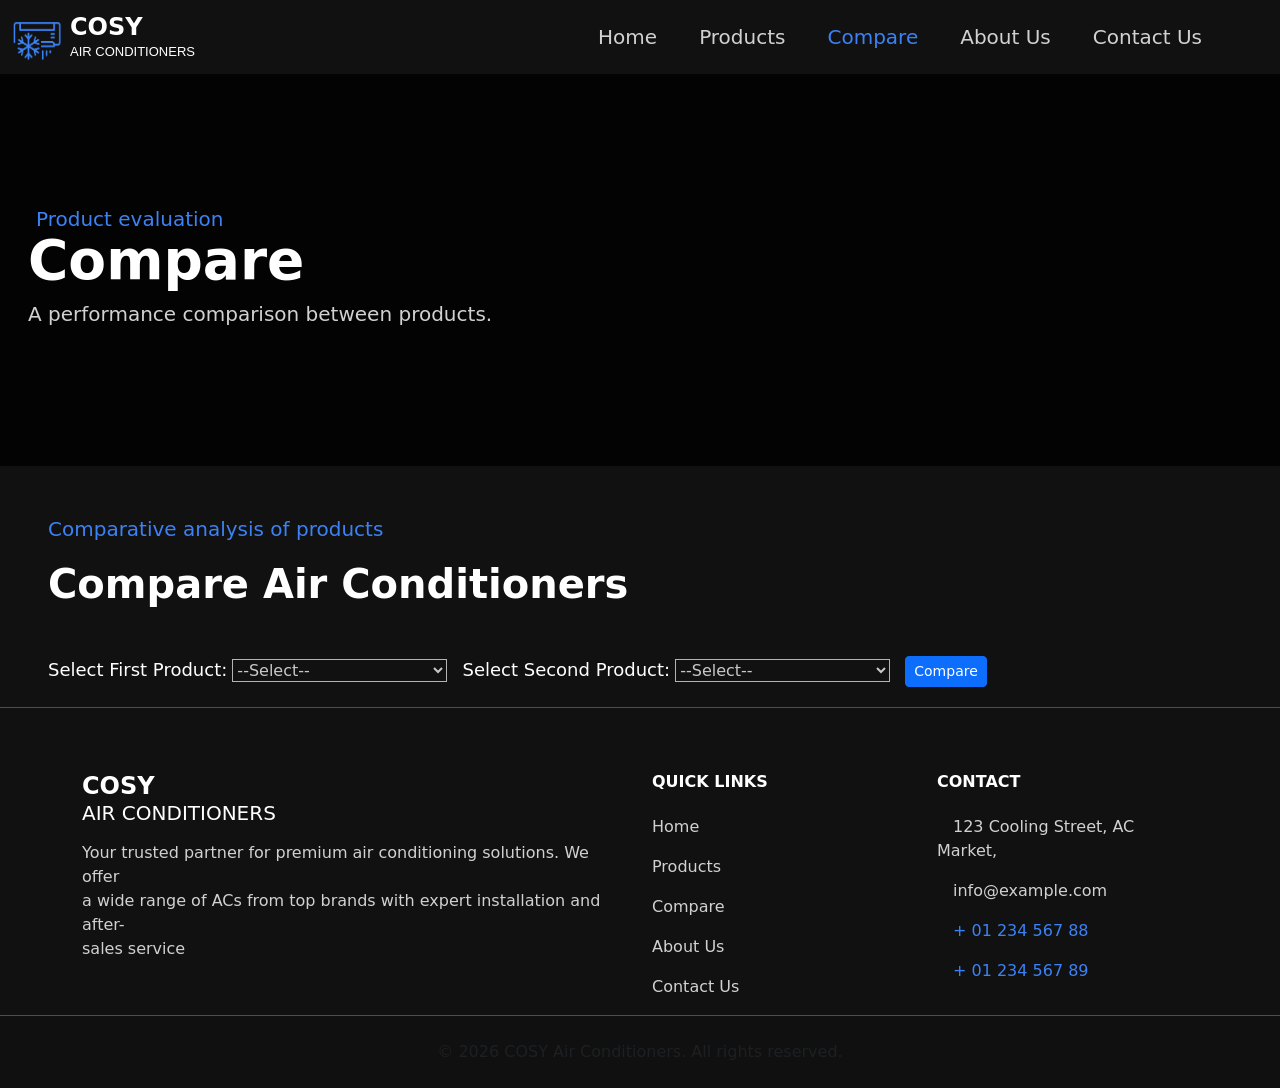
<file: Compare.html>
<!DOCTYPE html>
<html lang="en">

<head>
  <meta charset="UTF-8">
  <meta name="viewport" content="width=device-width, initial-scale=1.0">
  <title>Compare Products</title>
  <link href="https://cdn.jsdelivr.net/npm/bootstrap@5.0.2/dist/css/bootstrap.min.css" rel="stylesheet">
  <link rel="stylesheet" href="Styles.css">
  <link href="https://unpkg.com/aos@2.3.1/dist/aos.css" rel="stylesheet">
  <style>
    body {
      background-color: rgb(17, 17, 17);
      color: #fff;
    }

    .compare-card {
      border: 1px solid #555;
      border-radius: 10px;
      padding: 15px;
      margin: 10px;
      background: #222;
    }

    .compare-card img {
      width: 100px;
      height: auto;
    }

    .compare-row {
      display: flex;
      flex-wrap: wrap;
    }

    .compare-dropdown {
      margin-bottom: 20px;
    }

    select,
    button {
      margin-right: 10px;
    }

    #product1{
      background-color: rgb(17, 17, 17);
      color: rgb(200, 200, 200);
      border: 1px solid rgb(180, 180, 180) ;
    }
        #product2{
      background-color: rgb(17, 17, 17);
      color: rgb(200, 200, 200);
      border: 1px solid rgb(180, 180, 180) ;
    }
    .label{
font-size: 18px;
font-weight: 400;
    }
    #compareBtn:hover{
      background-color: rgb(17, 17, 17);
border: 1px solid rgb(59, 130, 246);
    }
    #compare-title{
      font-size: 40px;
      font-weight: 700;
    }
   
  </style>
</head>

<body>

     <!-- Nabar Start  -->
     <nav >
      <nav class="navbar navbar-expand-lg navbar-dark fixed-top "id=navbar data-aos="fade-down">
      <div class="container-fluid">
  <img  class="nav-logo mt-2 " src="LOGO (1).png" alt="Logo">
        <a class="navbar-brand ms-2" href="#" id="navbar-brand"><h4 class="logo-head mb-0 mt-0">COSY</h4><p class="logo-text mb-0 mt-0 ">AIR CONDITIONERS</p></a>
        
        <button class="navbar-toggler me-3" type="button" data-bs-toggle="collapse" data-bs-target="#navbarNavAltMarkup" aria-controls="navbarNavAltMarkup" aria-expanded="false" aria-label="Toggle navigation">
          <span class="navbar-toggler-icon"></span>
        </button>
        <div class="collapse navbar-collapse" id="navbarNavAltMarkup">
          <div class="navbar-nav ms-auto me-5" id="navbar-nav">
            <a class="nav-link active" aria-current="page" href="Index.html" id="nav-link">Home</a>
            <a class="nav-link active" aria-current="page" href="Products.html" id="nav-link">Products</a>
            <a class="nav-link active" aria-current="page" href="Compare.html" id="nav-link-active">Compare</a>
            <a class="nav-link active" aria-current="page" href="About us.html" id="nav-link">About Us</a>
            <a class="nav-link active" aria-current="page" href="Contact us.html" id="nav-link">Contact Us</a>
        
          </div>
        </div>
      </div>
    </nav>
    </nav>
    <!-- Nabar End  -->



           
        <!-- Hero Section Start -->

   <section class="  other-hero pt-3" >
  <div class="container-fluid  other-img-overlay">
    
  <p class=" other-hero-strip  ms-4 mb-4" data-aos="fade-up">Product evaluation</p>
    <h3 class=" other-hero-h3 ms-3  " data-aos="fade-up"
    data-aos-anchor-placement="center-bottom">Compare</h3>
    <br>
    <p class=" other-hero-para ms-3 mb-4 mt-1" data-aos="fade-up"
    data-aos-anchor-placement="center-bottom">A performance comparison between products.<p>
    
 

</div>
  </section>
    
    <!-- Hero Section End -->


     <!-- compare section  -->
  <p class=" other-hero-strip mt-5 ms-5 " data-aos="fade-up">Comparative analysis of products</p>


  <h2 class="mb-5 ms-5 " id="compare-title"data-aos="fade-up">Compare Air Conditioners</h2>

  <div class="compare-dropdown ms-5" >
    <label class="label">Select First Product:</label>
    <select id="product1">
      <option value="" class="select">--Select--</option>
    </select>

    <label class="label">Select Second Product:</label>
    <select id="product2">
      <option value="" class="select">--Select--</option>
    </select>

    <button id="compareBtn" class="btn btn-primary btn-sm">Compare</button>
  </div>

  <div class="compare-row" id="compareContainer"></div>

  <script>
    // List of products (from your cards)
    const products = [
      {
        id: 1,
         brand: "Voltas",
          name: "Voltas Adjustable",
          type: "Split AC",
           ton: "1.5 Ton",
        price: 62999,
         warranty: "7 Years Compressor",
          img: "product 9.jpeg"
      },
      {
        id: 2,
         brand: "Voltas",
          name: "Voltas Classic",
           type: "Window AC",
            ton: "1.5 Ton",
        price: 49999,
         warranty: "5 Years Compressor",
          img: "product 10.jpeg"
      },
      {
        id: 3,
         brand: "Blue Star",
          name: "Blue Star Inverter",
           type: "Split AC",
            ton: "1.5 Ton",
        price: 58999,
         warranty: "5 Years Compressor",
          img: "product 11.jpeg"
      },
      {
        id: 4,
         brand: "Blue Star",
          name: "Blue Star Portable",
           type: "Portable AC",
            ton: "1 Ton",
        price: 63999,
         warranty: "3 Years Compressor",
          img: "product 12.jpg"
      },
      {
        id: 1,
        brand: "Samsung",
        name: "Samsung WindFree",
        type: "Split AC",
        ton: "1.5 TON",
        price: 50999,
        warranty: "10 Years Compressor",
        features: ["WindFree Cooling", "Digital Inverter", "Triple Protector Plus"],
        img: "product 5.jpeg"
      },
      {
        id: 2,
        brand: "Samsung",
        name: "Samsung AR18",
        type: "Split AC",
        ton: "1 TON",
        price: 35999,
        warranty: "5 Years Compressor",
        features: ["Fast Cooling", "Anti-Corrosion Durafin", "Good Sleep Mode"],
        img: "product 6.jpeg"
      },
      {
        id: 3,
        brand: "Daikin",
        name: "Daikin FTKF Series",
      type: "Split AC",
        ton: "1.5 TON",
        price: 44999,
      warranty: "8 Years Compressor",
        features: ["Coanda Airflow", "Power Chill", "Econo Mode"],
        img: "product 7.jpeg"
      },
      {
        id: 4,
        brand: "Daikin",
        name: "Daikin JTKJ Series",
        type: "Split AC",
        ton: "1 TON",
      price: 40999,
        warranty: "10 Years Compressor",
        features: ["3D Airflow", "PM 2.5 Filter", "Silent Operation"],
        img: "product 8.jpeg"
      },
      {
    id: 5,
    brand: "Whirlpool",
    name: "Whirlpool Magicool Pro",
    type: "Split AC",
    ton: "1.5 TON",
    price: 42999,
  warranty: "5 Years Compressor",
    features: ["3D Cool Technology", "Turbo Cool", "Anti-bacterial Filter"],
    img: "product 1.jpeg"
  },
  {
    id: 6,
    brand: "Whirlpool",
    name: "Whirlpool Supreme Cool",
    type: "Window AC",
    ton: "1 TON",
    price: 48999,
    warranty: "3 Years Compressor",
    features: ["6th Sense Technology", "Sleep Mode", "Dust Filter"],
    img: "product 2.jpeg"
  },
  {
    id: 7,
    brand: "LG",
    name: "LG Dual Inverter",
    type: "Split AC",
    ton: "1.5 TON",
    price: 52999,
    warranty: "10 Years Compressor",
    features: ["Dual Inverter Compressor", "4-Way Swing", "HD-Filter"],
    "img": "product 3.jpeg"
  },
  {
    id: 8,
    brand: "LG",
    name: "LG Convertible 5-in-1",
    type: "Split AC",
    ton: "2 TON",
    price: 48999,
    warranty: "5 Years Compressor",
    features: ["5-in-1 Convertible", "5-in-1 Convertible", "Monsoon Comfort"],
    img: "product 4.jpeg"
  },

   
    
  {
    id: 9,
    brand: "Whirlpool",
    name: "Whirlpool Magicool Pro",
    type: "Split AC",
    ton: "1.5 TON",
    price: 42999,
    warranty: "5 Years Compressor",
    features: ["3D Cool Technology", "Turbo Cool", "Anti-bacterial Filter"],
    img: "product 1.jpeg"
  },
  {
    id: 10,
    brand: "Whirlpool",
    name: "Whirlpool Supreme Cool",
    type: "Window AC",
    ton: "1 TON",
    price: 48999,
    warranty: "3 Years Compressor",
    features: ["6th Sense Technology", "Sleep Mode", "Dust Filter"],
    img: "product 2.jpeg"
  },
  {
    id: 11,
    brand: "LG",
    name: "LG Dual Inverter",
    type: "Split AC",
    ton: "1.5 TON",
    price: 52999,
    warranty: "10 Years Compressor",
    features: ["Dual Inverter Compressor", "4-Way Swing", "HD-Filter"],
    img: "product 3.jpeg"
  },
  {
    id: 12,
    brand: "LG",
    name: "LG Convertible 5-in-1",
    type: "Split AC",
    ton: "2 TON",
    price: 48999,
    warranty: "5 Years Compressor",
    features: ["5-in-1 Convertible", "5-in-1 Convertible", "Monsoon Comfort"],
    img: "product 4.jpeg"
  }

  ];




    const product1Select = document.getElementById("product1");
    const product2Select = document.getElementById("product2");
    const compareContainer = document.getElementById("compareContainer");

    // Populate dropdowns
    products.forEach(p => {
      const option1 = document.createElement("option");
      option1.value = p.id;
      option1.textContent = p.name;
      product1Select.appendChild(option1);

      const option2 = document.createElement("option");
      option2.value = p.id;
      option2.textContent = p.name;
      product2Select.appendChild(option2);
    });

    document.getElementById("compareBtn").addEventListener("click", () => {
      const id1 = parseInt(product1Select.value);
      const id2 = parseInt(product2Select.value);

      if (!id1 || !id2) {
        alert("Select two products to compare!");
        return;
      }
      if (id1 === id2) {
        alert("Select two different products!");
        return;
      }

      const p1 = products.find(p => p.id === id1);
      const p2 = products.find(p => p.id === id2);

      // Build comparison cards
      compareContainer.innerHTML = `
      <div class="compare-card col-md-5">
        <img src="${p1.img}" alt="${p1.name}">
        <h5>${p1.name}</h5>
        <p><strong>Brand:</strong> ${p1.brand}</p>
        <p><strong>Type:</strong> ${p1.type}</p>
        <p><strong>Capacity:</strong> ${p1.ton}</p>
        <p><strong>Price:</strong> PKR ${p1.price.toLocaleString()}</p>
        <p><strong>Warranty:</strong> ${p1.warranty}</p>
      </div>
      <div class="compare-card col-md-5">
        <img src="${p2.img}" alt="${p2.name}">
        <h5>${p2.name}</h5>
        <p><strong>Brand:</strong> ${p2.brand}</p>
        <p><strong>Type:</strong> ${p2.type}</p>
        <p><strong>Capacity:</strong> ${p2.ton}</p>
        <p><strong>Price:</strong> PKR ${p2.price.toLocaleString()}</p>
        <p><strong>Warranty:</strong> ${p2.warranty}</p>
      </div>
    `;
    });
  </script>


      <!--  Main-Footer Start  -->
<footer class="text-center text-lg-start  text-muted pt-3" style="  background-color: rgb(17, 17, 17); border-top: 1px solid rgb(78, 78, 78);" >
  <!-- Section: Social media -->

  <!-- Section: Links  -->
  <section class="">
    <div class="container text-left text-md-start mt-5 ">
      <!-- Grid row -->
      <div class="row mt-3">
        <!-- Grid column -->
        <div class="col-lg-6 col-md-12 col-12 ms-0 " id="company-section" data-aos="fade-up">
          <!-- Content -->
          <h4 class="text-uppercase fw-bold mb-0 " >
            <i class="fas fa-gem me-0"></i>COSY
          </h4>
          <h5 class=" text-uppercase mb-3"> Air Conditioners</h5>
          <p class="footer-text">
          Your trusted partner for premium air conditioning solutions. We offer <br> a wide range of ACs from top brands with expert installation and after-<br>sales service
          </p>
        </div>
        <!-- Grid column -->

        <!-- Grid column -->
        <!-- <div class="col-md-2 col-lg-2 col-xl-2 mx-auto mb-4">
    
        </div> -->
        <!-- Grid column -->

        <!-- Grid column -->
        <div class="col-lg-3 col-md-12 col-12" data-aos="fade-up">
          <!-- Links -->
          <h6 class="text-uppercase fw-bold mb-4 ">
            Quick links
          </h6>
          <p  class="footer-text">
            <a href="Index.html" class="text-reset" id="home" >Home</a>
          </p>
          <p class="footer-text">
            <a href="Products.html" class="text-reset">Products</a>
          </p>
          <p class="footer-text">
            <a href="Compare.html" class="text-reset">Compare</a>
          </p>
          <p class="footer-text">
            <a href="About us.html" class="text-reset">About Us</a>
          </p>
             <p class="footer-text">
            <a href="Contact us.html" class="text-reset">Contact Us</a>
          </p>
        </div>
        <!-- Grid column -->

        <!-- Grid column -->
        <div class="col-lg-3 col-md-12 col-12" data-aos="fade-up">
          <!-- Links -->
          <h6 class="text-uppercase fw-bold mb-4">Contact</h6>
          <p class="footer-text"><i class="fas fa-home me-3"></i> 123 Cooling Street, AC Market,</p>
          <p class="footer-text">
            <i class="fas fa-envelope me-3"></i>
            info@example.com
          </p>
          <p class="footer-text" style="color: rgb(59, 130, 246);"><i class="fas fa-phone me-3"></i> + 01 234 567 88</p>
          <p class="footer-text" style="color: rgb(59, 130, 246);"><i class="fas fa-print me-3"></i> + 01 234 567 89</p>
        </div>
        <!-- Grid column -->
      </div>
      <!-- Grid row -->
    </div>
  </section>
  <!-- Section: Links  -->

  <!-- Copyright -->
  <div class="text-center p-4" style="background-color: rgba(0, 0, 0, 0.05); border-top: 1px solid rgb(78, 78, 78);">
    © 2026 COSY Air Conditioners. All rights reserved.
    <!-- <a class="text-reset fw-bold" href="https://mdbootstrap.com/"> COSY Air Conditioners. All rights reserved.</a> -->
  </div>
  <!-- Copyright -->
</footer>
    <!-- Main-Footer End  -->
    <script src="https://unpkg.com/aos@2.3.1/dist/aos.js"></script>
    <script>
      AOS.init();
    </script>

</body>

</html>
</file>
<file: Styles.css>
*{
  
  text-decoration: none;

}

/* =================  Home page CSS  ================= */


/*======= Navbar CSS =======*/
.nav-logo{
  width: 50px;
  height: 40px;
 
}
  .logo-head{
    font-weight: bold;
    
  }
  .logo-text{
    font-weight: 100;
    font-size: 13px;
    font-family: 'Gill Sans', 'Gill Sans MT', Calibri, 'Trebuchet MS', sans-serif;
  }

#navbar{
  background-color:rgb(17, 17, 17) ;
  
}


.navbar-toggler{
border: none;

}


.navbar-toggler-icon{
height: 20px;
width: 20px;
}
#navbar-nav{
  gap: 6px;
}
#navbar-brand{
  color: white;
  font-weight: bold;
  font-size: 17;
}

#nav-link{

  color: rgb(209, 209, 209);
  font-weight: 400;
 padding: 6px 18px;
 font-size: 20px;
  
}
#nav-link:hover{
  
  color:rgb(59, 130, 246);
  border-radius: 6px;
 padding: 6px 18px;

}
#nav-link-active{
 font-size: 20px;

  font-weight: 400;
 padding: 6px 18px;
 color:rgb(59, 130, 246);

 padding: 6px 18px;
  
}

/*======= Navbar CSS =======*/


/*======= Hero section CSS =======*/

.hero{
  width: 100%;


  background-image: url(https://i.pinimg.com/1200x/a2/39/94/a23994071dffbfa334f370341080cb1c.jpg);
  color: white;
  /* text-align: center; */
  background-size: cover;
  /* background-position:center; */
  display: flex;
flex-direction: column;
  justify-content: center;
  align-items: start;

}
.hero-logo{
  width: 30px;
  height: 20px;
}
.img-overlay{
  width: 100%;
  height: 100vh;
  background-color:rgb(0, 0, 0, 0.8) ;
  display: flex;
  flex-direction: column;
  justify-content: center;
  align-items: start;
  padding-top: 90px;

}


  

.hero-h1{
  font-size: 55px;
/* font-family:'Franklin Gothic Medium', 'Arial Narrow', Arial, sans-serif; */
  font-weight:bold;
   color: white; 
   line-height: 50px;

  
}
.hero-span{
  font-size: 42px;
/* font-family:'Franklin Gothic Medium', 'Arial Narrow', Arial, sans-serif; */
  font-weight:bold;
  color: rgb(209, 209, 209);
   line-height: 50px;

  
}

  .hero-para{
/* font-family:'Segoe UI', Tahoma, Geneva, Verdana, sans-serif; */
font-size: 20px;
  color: rgb(209, 209, 209);

  }
  .hero-strip{
    /* font-family:Verdana, Geneva, Tahoma, sans-serif; */
font-size: 20px;
font-weight: 400;
color:rgb(59, 130, 246);
 
  
  

  }

  #hero-right-side{
    width: 520px;    
  }

.hero-right-img{
   
 
  height: 40vh;
  border-radius: 20px;
}



/*======= Hero section CSS =======*/


/*======= Home Detail Cards CSS =======*/

.home-card{
  width: 100%;
  color:white ;
  text-align: center;
  background-size: cover;
  /* background-position:center; */
  display: flex;
flex-direction: column;
  justify-content: center;
  align-items: center;

}

.home-card-strip{
    /* font-family:Verdana, Geneva, Tahoma, sans-serif; */
font-size: 17px;
font-weight: 400;
color:rgb(59, 130, 246);
 

  }
.home-card-h2{
  font-weight: bold;
}
.home-card-h2:hover{
  color:rgb(59, 130, 246);
 
}
.home-card-para{
  color:rgb(209, 209, 209) ;

}
#detail-card {

  transition: transform 0.4s ease;
}

#detail-card:hover{
  transform: scale(1.1);



}




/* cards  */
/* From Uiverse.io by Li-Deheng */ 
.like-dislike-container {
  --dark-grey: #c2c1c1;
  --middle-grey: #767676;
  --lightest-grey: linear-gradient(#1b1b1b,#333333);
  --border-radius-main: 10px;
  --border-radius-icon: 50px;
  position: relative;
  display: flex;
  text-align: center;
  flex-direction: column;
  align-items: center;
  cursor: default;
  color: var(--dark-grey);
  opacity: .9;
  margin: auto;
  padding: 1.5rem;
  font-weight: 600;
  background: var(--lightest-grey);
  max-width: max-content;
  border-radius: var(--border-radius-main);
  box-shadow: rgba(53, 53, 53, 0.25) 0px 54px 55px, rgba(73, 73, 73, 0.12) 0px -12px 30px, rgba(73, 73, 73, 0.12) 0px 4px 6px, rgba(110, 110, 110, 0.17) 0px 12px 13px, rgba(0, 0, 0, 0.09) 0px -3px 5px;;
  transition: .2s ease all;
}

.like-dislike-container:hover {
  box-shadow: rgba(53, 53, 53, 0.25) 0px 54px 55px, rgba(73, 73, 73, 0.12) 0px -12px 30px, rgba(73, 73, 73, 0.12) 0px 4px 6px, rgba(110, 110, 110, 0.17) 0px 12px 13px, rgba(0, 0, 0, 0.09) 0px -3px 5px;;


}

.like-dislike-container .tool-box {
  position: absolute;
  display: flex;
  align-items: center;
  justify-content: center;
  width: 2.5rem;
  height: 2.5rem;
  top: 0;
  right: 0;
  border-radius: var(--border-radius-main);
  
}

.like-dislike-container .btn-close {
  display: flex;
  align-items: center;
  justify-content: center;
  text-align: center;
  width: .8rem;
  height: .8rem;
  color: transparent;
  font-size: 0;
  cursor: pointer;
  background-color: #ff000080;
  border: none;
  border-radius: var(--border-radius-main);
  transition: .2s ease all;
  
}

.like-dislike-container .btn-close:hover {
  width: 1rem;
  height: 1rem;
  font-size: 1rem;
  color: #ffffff;
  background-color: #ff0000cc;
  box-shadow: var(--shadow-active);
  
}

.like-dislike-container .btn-close:active {
  width: .9rem;
  height: .9rem;
  font-size: .9rem;
  color: #ffffffde;
  --shadow-btn-close: 0 3px 3px 0 #00000026;
  box-shadow: var(--shadow-btn-close);

}


  #home-card:hover{

  border: 1px solid rgb(59, 130, 246) ;
  }
  .text-head{
    color: white;
  }
  .text-content{
    font-weight: 100;
    color: rgb(209, 209, 209);
  }
  .card-icon{

    width: 50px;
    height: 50px;
  }

/*======= Home Detail Cards CSS =======*/


/*======= Home Products CSS =======*/

.partner-brands{
  width: 100%;

  color:white ;
  text-align: center;
  background-size: cover;
  /* background-position:center; */
  display: flex;
flex-direction: column;
  justify-content: center;
  align-items: center;

}
.brands-strip{
    /* font-family:Verdana, Geneva, Tahoma, sans-serif; */
font-size: 20px;
font-weight: 400;
   color:rgb(59, 130, 246); 
  
  

  }
.brands-h2{
  font-weight: bold;
}

.brands-para{
color: rgb(209, 209, 209);

}
.brands-btn{
  display: flex;
gap: 40px;
flex-wrap: wrap;

  
}



/* btn  */
/* From Uiverse.io by e-coders */ 
.brands {
  --lightest-grey: linear-gradient(#000000,#222222);

 appearance: none;
 border-radius: 0.900rem;
 box-sizing: border-box;
  color:rgb(190, 190, 190);


 cursor: pointer;
 display: inline-block;
 font-family: Roobert,-apple-system,BlinkMacSystemFont,"Segoe UI",Helvetica,Arial,sans-serif,"Apple Color Emoji","Segoe UI Emoji","Segoe UI Symbol";
 font-size: 16px;
 background: var(--lightest-grey);
 
 border: 1px solid rgb(190, 190, 190);
 font-weight: 600;
 line-height: normal;
 margin: 0;
 min-height: 3.75em;
 min-width: 0;
 outline: none;
 padding: 1em 2.3em;
 text-align: center;
 text-decoration: none;
 transition: all 300ms cubic-bezier(.23, 1, 0.32, 1);
 user-select: none;
 -webkit-user-select: none;
 touch-action: manipulation;
 will-change: transform;
}

.brands:disabled {
 pointer-events: none;
}

.brands:hover {
  background-color: transparent;

 color: #fff;

border: 1px solid rgb(59, 130, 246);


 box-shadow: rgba(0, 0, 0, 0.25) 0 8px 15px;
 transform: translateY(-2px);
}

.brands:active {
 box-shadow: none;
 transform: translateY(0);
}
/* btn  */


/*======= Home Products CSS =======*/


/*======= Feature Products CSS =======*/


.Feature-text{
  color:white;
  width: 100%;
margin-left: 0px;
  text-align: left;
  background-size: cover;
  /* background-position:center; */
  display: flex;
flex-direction: column;
  justify-content: center;
  align-items: start;

}
.Feature-h2{
  font-weight: bolder;
  line-height: 0;
}
.Feature-h2:hover{ 
  color: rgb(59, 130, 246);

}
.Feature-para{
color: rgb(209, 209, 209);


}
/* Learn More btn  */
/* From Uiverse.io by reshades */ 


.view-all {
color: white;
  background-color:transparent;
  border: 2px solid  rgb(78, 78, 78);
  
  width: 8.5em;
  height: 2.9em;
  border-radius: 11px;
  text-align: right;
  transition: all 0.6s ease;
}

.view-all:hover {
background-color: rgb(209, 209, 209);
  /* border: 1px solid  rgb(59, 130, 246); */
color:rgb(17, 17, 17); 
  cursor: pointer;
}

.view-all svg {
  width: 1.1em;

  margin: 0.3em 0.8em 1em;
  position: absolute;
  display: flex;
  transition: all 0.6s ease;
  color:rgb(190, 190, 190);



}
.view-all:hover a{
  color: rgb(17, 17,17);
}

.view-all:hover svg {
  transform: translateX(5px);
color:rgb(17, 17, 17); 


}

.text-btn {
  margin: 0 1.5em;

}
.view-link{
  text-decoration: none;
  color:rgb(190, 190, 190);

}






/*==== Cards CSS ====*/

#cards{
  background: linear-gradient(rgb(26, 26, 26),rgb(39, 39, 39));
  border-radius: 20px;
  transition: transform 0.4s ease;
  box-shadow: rgba(53, 53, 53, 0.25) 0px 54px 55px, rgba(73, 73, 73, 0.12) 0px -12px 30px, rgba(73, 73, 73, 0.12) 0px 4px 6px, rgba(110, 110, 110, 0.17) 0px 12px 13px, rgba(0, 0, 0, 0.09) 0px -3px 5px

  }


  .card__badge {
  position: absolute;
  top: 12px;
  right: 12px;
  background:rgb(0, 0, 0);
  color:rgb(255, 255, 255) ;
  padding: 0.25em 0.5em;
  border-radius: 999px;
  font-size: 0.7em;
  font-weight: 700;


}

#cards:hover{
  transform: scale(1.1);
box-shadow: rgba(46, 46, 46, 0.48) 6px 2px 16px 0px, rgba(70, 70, 70, 0.8) -6px -2px 16px 0px;

}

.card-img-top{
  height: 28vh;
}


.card__text {
  display: flex;
  flex-direction: column;
  gap: 0.25em;
}

.card__title {
  color: white;
  font-size: 1.1em;
  margin: 0;
  font-weight: 700;
  transition: all 0.3s ease;
}

.star-rating{
  width: 15px;
  height: 15px;
}
.rate-stars{
  color: rgb(190, 190, 190);
}
.card__description {
  color: rgb(190, 190, 190);
  font-size: 0.75em;
  margin: 0;
  opacity: 0.7;
  transition: all 0.3s ease;
}

.card__footer {
  display: flex;
  justify-content: space-between;
  
  align-items: center;
  margin-top: auto;
}
.card-list{
  font-size: 13px;
  color: rgb(190, 190, 190);

}
.card__price {
  font-weight: 700;
  color: rgb(235, 235, 235);

  font-size: 1.2em;
  transition: all 0.3s ease;
}
.caption{
  font-size: 13px;
  color: rgb(255, 255, 255);


}
.btn-card-1{
  font-weight: 400; 
  font-size: 15px;
  background-color:rgb(17, 17, 17);
  color: white;
  border: 1px solid rgb(78, 78, 78);
  width: 90px; 
margin-left:0 ;
border-radius: 6px;

}
.btn-card-1:hover{ 
  border: 1px solid rgb(59, 130, 246);


}

.btn-card-2{
  font-weight: 400; 
  font-size: 15px;
  color: white;
  background-color: rgb(59, 130, 246);
  border: 1px solid rgb(190, 190, 190);
  width: 90px; 
  border-radius: 6px;

}
.btn-card-2:hover{ 
  background-color: rgb(17, 17, 17);
  border: 1px solid rgb(59, 130, 246);
  color: white;
}
#btn-container{
  margin-left: 0;
}





/*====  Cards CSS ====*/

/*======= Feature Products CSS =======*/


/*======= Sub Footer CSS =======*/

.sub-footer{
  width: 100%;
background-color: black;
  
  text-align: center;
  background-size: cover;
  /* background-position:center; */
  display: flex;
flex-direction: column;
  justify-content: center;
  align-items: center;

   border-top: 1px solid rgb(78, 78, 78);
   

}
.sub-footer-h2{
  color: white;
  font-size: 30px;
  font-weight: bolder;
  
}
.sub-footer-para{
color: rgb(209, 209, 209);
  
}
.sub-btn1{
  background-color: rgb(59, 130, 246) ;
  border-radius: 7px;
 box-shadow: rgb(38, 57, 77) 0px 20px 30px -10px;
}
.sub-btn1:hover{

  border: 1px solid rgb(59, 130, 246);
  --lightest-grey: linear-gradient(#1d1d1d,#333333);
background: var(--lightest-grey);
  box-shadow: rgb(38, 57, 77) 0px 20px 30px -10px;
}

.sub-btn2{
  --lightest-grey: linear-gradient(#1d1d1d,#333333);
  background: var(--lightest-grey);
  border-radius: 7px;
  

  border: 1px solid rgba(209, 209, 209);
}
.sub-btn2:hover{
  background-color:rgba(46, 46, 46, 0.8) ;
  border: 1px solid rgb(59, 130, 246) ;
}
.compare-btn{
  color:white  ;
  font-weight:600;
  text-decoration: none;
}
.compare-btn:hover{
  color:white  ;

  
}
.contact-btn{
  color:rgb(255, 255, 255);
  font-weight:600;

  text-decoration: none;
}
.contact-btn:hover{
  color:rgb(255, 255, 255);

}

/*======= Sub Footer CSS =======*/



/*======= Main Footer CSS =======*/

.text-reset{
  text-decoration: none;
  

}
.text-reset:hover{
text-decoration: underline solid rgb(59, 130, 246);
  
 }

.text-uppercase{
color:white;

}
.footer-text{
  color: rgb(209, 209, 209);
}

/*======= Main Footer CSS =======*/

/* =================  Home page CSS  ================= */



/* =================  Product page CSS  ================= */



/*======= Hero Section CSS =======*/

.other-hero{
  width: 100%;


  background-image: url(https://i.pinimg.com/1200x/a2/39/94/a23994071dffbfa334f370341080cb1c.jpg);
  color: white;
  background-size: cover;
  /* background-position:center; */
  display: flex;
flex-direction: column;
  justify-content: center;
  align-items: start;

}
.other-img-overlay{
  width: 100%;
  height: 50vh;
  background-color:rgb(0, 0, 0, 0.8) ;
  display: flex;
  flex-direction: column;
  justify-content: center;
  align-items: start;
  padding-top: 90px;

}

.other-hero-strip{
    /* font-family:Verdana, Geneva, Tahoma, sans-serif; */
font-size: 20px;
font-weight: 400;
color:rgb(59, 130, 246);
 

  }
  

.other-hero-h3{
  font-size: 55px;
/* font-family:'Franklin Gothic Medium', 'Arial Narrow', Arial, sans-serif; */
  font-weight:bold;
   color: white; 
   line-height: 5px;

  
}


  .other-hero-para{
/* font-family:'Segoe UI', Tahoma, Geneva, Verdana, sans-serif; */
font-size: 20px;
  color: rgb(209, 209, 209);

  }

/*======= Filter Button CSS =======*/


  .filter-btn {
  padding: 8px 15px;
  margin: 5px;
  border: none;
  background: #ddd;
  cursor: pointer;
  border-radius: 5px;
  transition: 0.3s;
}

.filter-btn:hover {
  background: #999;
  color: white;
}

.filter-btn.active {
  background: #007bff;
  color: white;
}


/*======= Filter Button CSS =======*/




/* =================  Product page CSS  ================= */




/* =================  About page CSS  ================= */


/*======= About Section CSS =======*/
.about-img{
  
  width: 100%; 
  border-radius: 10px;
 
}



.para-about{
  color: rgb(209, 209, 209);
}
.story-title{
  font-size: 22px;
  font-weight: 400;
  color: rgb(59, 130, 246);
}
.heading-texts{
  color: white;
  font-weight: bold;
}



#about-banner{
  width: 100%;
  background-color:black ;
  text-align: center;
  display: flex;
  flex-direction: column;
  justify-content: center;
  align-items: center;

}
#container-row{

  display: flex;
  flex-direction:row;
    gap: 115px;


}

.data-h2{
  font-size: 40px;
  font-weight: bold;
   color: rgb(209, 209, 209); 

}
.data-para{
   color:  rgb(59, 130, 246); 
  

}
#about-data{
  display: flex; 
  flex-direction: column;
   gap: 0px;
}



/*======= About Section CSS =======*/



/*======= About Cards CSS =======*/
.about-card{
  width: 100%;


  color:white;
  text-align: center;
  background-size: cover;
  /* background-position:center; */
  display: flex;
flex-direction: column;
  justify-content: center;
  align-items: center;

}
.about-card-h2{
  font-weight: bold;
}
.about-card-para{color: rgb(209, 209, 209);

}
/*======= About Cards CSS =======*/



/*======= Detailed section  CSS =======*/

.left-box { 
margin-top: 80px;
  
}
.right-box{

  border: 1px solid  rgb(78, 78, 78);
  padding: 15px 15px;
  border-radius: 12px;
}
.about-img{
  
  width: 100%; 
  border-radius: 10px;
}
.time{
  color:rgb(209, 209, 209);

}
.para-about{
 
  color:rgb(209, 209, 209);
}
.story{
  font-size: 18px;
  font-weight: 400;
  color:  rgb(59, 130, 246);
}
.heading-text{
  color:white;
  font-weight: bold;
}
.img-para{
  color:rgb(209, 209, 209);
  font-size: 15px;
}
.img-heading{
  font-size: 19px;
  color: white;
}

/*======= Detailed section  CSS =======*/

/* =================  About page CSS  ================= */



/* =================  Contact Us page CSS  ================= */

#left-row{
  border: 1px solid rgb(78, 78, 78); 

  border-radius: 10px;
  padding: 10px;
  --lightest-grey: linear-gradient(#1f1f1f,#1b1919);
  background: var(--lightest-grey);
}



.box-title{ 
  color: white;
  font-size:21px ;
  font-weight: 600;
}
.box-para{
  color:rgb(209, 209, 209);
font-size: 18xpx;
}
.form-icon{
  width: 18px;
  height: 18px;
}
#right-row{
  --lightest-grey: linear-gradient(#1f1f1f,#1b1919);
  background: var(--lightest-grey);
  border: 1px solid rgb(78, 78, 78); 
  

  border-radius: 10px;
  padding: 10px;
}

#label-name{ 

  color: white;
  font-size:18px ;
  font-weight: 400;
}
.form-control{ 
  background-color: rgb(17, 17, 17);
  
  border: 1px solid  rgb(78, 78, 78);

}
.form-control:hover{ 
  border: 1px solid  rgb(59, 130, 246);

}
.right-title{ 
  color: white;
  font-size:25px ;
  font-weight: 500;
}
#form-btn{
  font-weight: 500; 
  font-size: 20px;
  color: white;
  background-color: rgb(59, 130, 246);
  
  padding-left: 6px;
  padding-right: 6px;
 
}
#form-btn:hover{ 
  --lightest-grey: linear-gradient(#1f1f1f,#1b1919);
  background: var(--lightest-grey);
  border: 1px solid  rgb(59, 130, 246);

}
.send-icon{
  width: 15px;
  height: 15px;
}
.quick-links-btn{
  display: flex;
gap: 20px;
}
.quick-title{
  color: white;
  font-size:18px ;
  font-weight: 600;
}
#quick-btn{
  --lightest-grey: linear-gradient(#1f1f1f,#1b1919);
  background: var(--lightest-grey);
  font-size: 16px;
  border: 1px solid rgb(209, 209, 209);
  color: rgb(209, 209, 209);
}
#quick-btn:hover{
  border: 1px solid  rgb(59, 130, 246);
  color:  rgb(59, 130, 246);

}
.mail-icon{
  width: 15px;
  height: 15px;
}
.quick-para{
  color: rgb(209, 209, 209);


}


/* =================  Contact Us page CSS  ================= */

/* =================  Compare page CSS  ================= */

/* =================  Compare page CSS  ================= */
</file>
